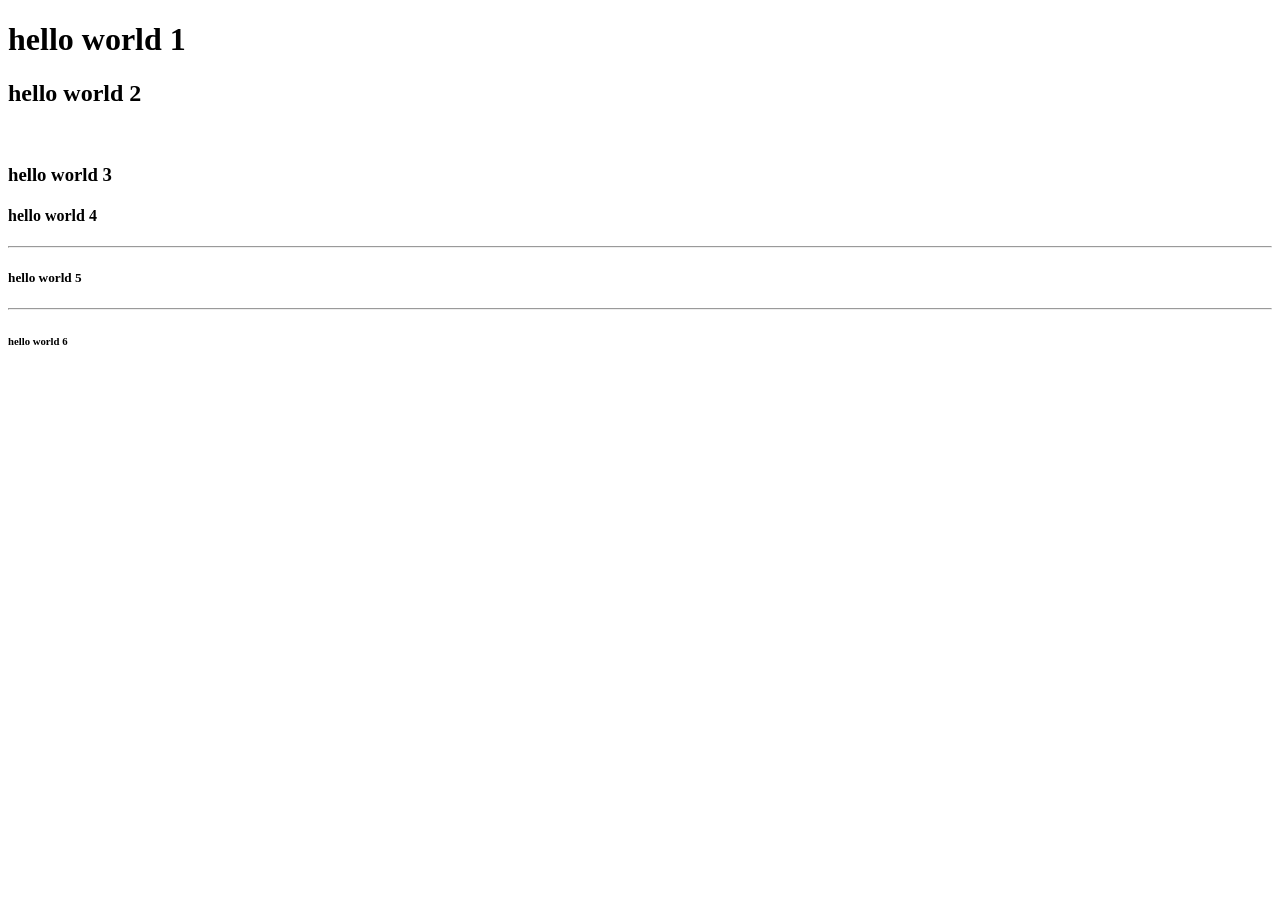
<file: zainab/index.html>
<!DOCTYPE html>
<html lang="en">
<head>
    <meta charset="UTF-8">
    <meta name="viewport" content="width=device-width, initial-scale=1.0">
    <title>Document</title>
</head>
<body>
<h1>hello world 1</h1>
<h2>hello world 2</h2>
<br>
<h3>hello world 3</h3>
<h4>hello world 4</h4>
<hr>
<h5>hello world 5</h5>
<hr>
<h6>hello world 6</h6>
<a=href<"https://www.youtube.com"google</a>
<a=href<
</body>
</html>
</file>
